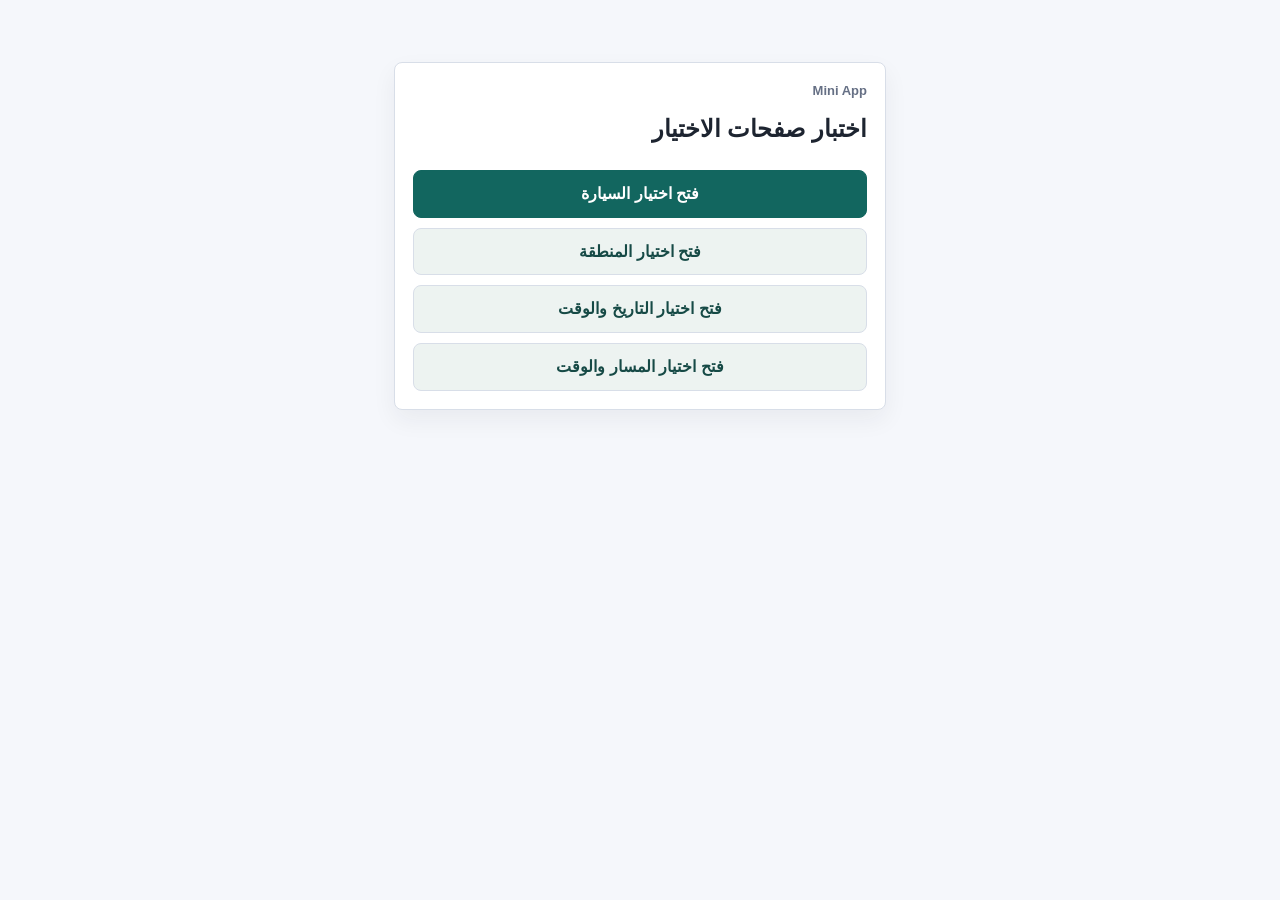
<file: index.html>
<!doctype html>
<html lang="ar" dir="rtl">
<head>
  <meta charset="utf-8">
  <meta name="viewport" content="width=device-width, initial-scale=1">
  <title>على طريقك - Mini App</title>
  <link rel="stylesheet" href="style.css">
</head>
<body>
  <main class="app-shell">
    <section class="panel landing-panel">
      <p class="eyebrow">Mini App</p>
      <h1>اختبار صفحات الاختيار</h1>
      <div class="landing-actions">
        <a class="button" href="car.html">فتح اختيار السيارة</a>
        <a class="button button-secondary" href="area.html">فتح اختيار المنطقة</a>
        <a class="button button-secondary" href="date.html">فتح اختيار التاريخ والوقت</a>
        <a class="button button-secondary" href="ride.html">فتح اختيار المسار والوقت</a>
      </div>
    </section>
  </main>
</body>
</html>
</file>
<file: style.css>
/* Shared static Mini App UI shell used by index, car, area, date, and ride pages. */
:root {
  color-scheme: light;
  --background: #f5f7fb;
  --surface: #ffffff;
  --text: #1d2430;
  --muted: #667085;
  --line: #d8dee8;
  --primary: #12665f;
  --primary-pressed: #0d4c47;
  --secondary: #edf3f1;
  --secondary-text: #164a46;
  --danger: #b42318;
  --danger-bg: #fff1f0;
  --focus: #d89b1d;
}

* {
  box-sizing: border-box;
}

body {
  min-height: 100vh;
  margin: 0;
  background: var(--background);
  color: var(--text);
  font-family: Tahoma, Arial, sans-serif;
  line-height: 1.6;
}

.app-shell {
  width: min(100%, 520px);
  margin: 0 auto;
  padding: 18px 14px 28px;
}

.page-header {
  display: flex;
  align-items: center;
  justify-content: space-between;
  gap: 16px;
  margin-bottom: 14px;
}

.page-header h1,
.landing-panel h1 {
  margin: 0;
  font-size: 24px;
  font-weight: 700;
}

.back-link {
  color: var(--primary);
  font-size: 14px;
  font-weight: 700;
  text-decoration: none;
}

.panel {
  background: var(--surface);
  border: 1px solid var(--line);
  border-radius: 8px;
  padding: 18px;
  box-shadow: 0 10px 24px rgba(29, 36, 48, 0.06);
}

.landing-panel {
  margin-top: 32px;
}

.eyebrow {
  margin: 0 0 8px;
  color: var(--muted);
  font-size: 13px;
  font-weight: 700;
}

.landing-actions {
  display: grid;
  gap: 10px;
  margin-top: 22px;
}

.field-group {
  margin-bottom: 18px;
}

.field-section {
  border-top: 1px solid var(--line);
  margin-top: 18px;
  padding-top: 18px;
}

.field-section:first-of-type {
  border-top: 0;
  margin-top: 0;
  padding-top: 0;
}

.field-section h2 {
  margin: 0 0 14px;
  font-size: 18px;
}

label {
  display: block;
  margin-bottom: 8px;
  color: var(--text);
  font-size: 15px;
  font-weight: 700;
}

.field-hint {
  margin: 8px 0 0;
  color: var(--muted);
  font-size: 13px;
}

.quick-time-options {
  display: grid;
  grid-template-columns: repeat(2, minmax(0, 1fr));
  gap: 8px;
  margin-top: 10px;
}

.quick-time-button {
  min-height: 40px;
  border: 1px solid var(--line);
  border-radius: 8px;
  background: var(--secondary);
  color: var(--secondary-text);
  cursor: pointer;
  font: inherit;
  font-size: 14px;
  font-weight: 700;
  padding: 8px 10px;
}

.quick-time-button:hover {
  border-color: var(--primary);
  background: #dfeae7;
}

input,
select {
  width: 100%;
  min-height: 46px;
  border: 1px solid var(--line);
  border-radius: 8px;
  background: #ffffff;
  color: var(--text);
  font: inherit;
  padding: 10px 12px;
}

input:disabled,
select:disabled {
  background: #f1f4f8;
  color: var(--muted);
  cursor: not-allowed;
}

input:focus,
select:focus,
button:focus-visible,
a:focus-visible {
  outline: 3px solid var(--focus);
  outline-offset: 2px;
}

.option-list {
  display: grid;
  gap: 8px;
  max-height: 220px;
  margin-top: 8px;
  overflow-y: auto;
}

.option-button {
  width: 100%;
  min-height: 42px;
  border: 1px solid var(--line);
  border-radius: 8px;
  background: #ffffff;
  color: var(--text);
  cursor: pointer;
  font: inherit;
  padding: 8px 10px;
  text-align: right;
}

.option-button:hover,
.option-button[aria-selected="true"] {
  border-color: var(--primary);
  background: var(--secondary);
  color: var(--secondary-text);
}

input[type="checkbox"] {
  width: auto;
  min-height: auto;
}

.checkbox-field {
  display: flex;
  align-items: center;
  gap: 10px;
  margin-bottom: 0;
  cursor: pointer;
}

.checkbox-field input {
  flex: 0 0 auto;
  inline-size: 20px;
  block-size: 20px;
}

.repeat-count-group {
  margin-top: 14px;
  margin-bottom: 0;
}

.area-page .city-options {
  grid-template-columns: repeat(3, minmax(0, 1fr));
}

.area-page .area-options {
  grid-template-columns: repeat(3, minmax(0, 1fr));
}

.ride-page .city-options,
.ride-page .area-options {
  grid-template-columns: repeat(3, minmax(0, 1fr));
}

.area-page .area-options.long-options {
  grid-template-columns: repeat(2, minmax(0, 1fr));
}

.ride-page .city-options.long-options,
.ride-page .area-options.long-options {
  grid-template-columns: repeat(2, minmax(0, 1fr));
}

.car-page .brand-options,
.car-page .model-options {
  grid-template-columns: repeat(3, minmax(0, 1fr));
}

.car-page .brand-options.long-options,
.car-page .model-options.long-options {
  grid-template-columns: repeat(2, minmax(0, 1fr));
}

.area-page .city-options .option-button,
.area-page .area-options .option-button,
.ride-page .city-options .option-button,
.ride-page .area-options .option-button,
.car-page .brand-options .option-button,
.car-page .model-options .option-button {
  align-items: center;
  display: flex;
  justify-content: center;
  line-height: 1.4;
  min-width: 0;
  text-align: center;
  white-space: normal;
  word-break: break-word;
}

.empty-list {
  margin: 0;
  color: var(--muted);
  font-size: 14px;
}

.summary {
  border-top: 1px solid var(--line);
  margin-top: 4px;
  padding-top: 16px;
}

.summary h2 {
  margin: 0 0 10px;
  font-size: 17px;
}

.summary dl {
  display: grid;
  gap: 8px;
  margin: 0;
}

.summary dl div {
  display: flex;
  justify-content: space-between;
  gap: 12px;
  border: 1px solid var(--line);
  border-radius: 8px;
  padding: 9px 10px;
}

.summary dt {
  color: var(--muted);
  font-weight: 700;
}

.summary dd {
  margin: 0;
  text-align: left;
}

.button {
  display: inline-flex;
  align-items: center;
  justify-content: center;
  width: 100%;
  min-height: 46px;
  border: 1px solid var(--primary);
  border-radius: 8px;
  background: var(--primary);
  color: #ffffff;
  cursor: pointer;
  font: inherit;
  font-weight: 700;
  padding: 10px 14px;
  text-align: center;
  text-decoration: none;
}

.button:hover {
  background: var(--primary-pressed);
}

.button:disabled {
  border-color: #b7c0cc;
  background: #b7c0cc;
  cursor: not-allowed;
}

.button-secondary {
  border-color: var(--line);
  background: var(--secondary);
  color: var(--secondary-text);
}

.button-secondary:hover {
  background: #dfeae7;
}

.submit-button {
  margin-top: 18px;
}

.notice {
  border-radius: 8px;
  margin: 0 0 16px;
  padding: 10px 12px;
}

.error {
  background: var(--danger-bg);
  color: var(--danger);
}

.fallback {
  border-top: 1px solid var(--line);
  margin-top: 16px;
  padding-top: 16px;
}

.fallback p {
  margin: 0 0 8px;
  color: var(--muted);
}

.fallback pre {
  direction: ltr;
  overflow-x: auto;
  margin: 0 0 12px;
  border: 1px solid var(--line);
  border-radius: 8px;
  background: #f8fafc;
  color: #101828;
  padding: 12px;
  text-align: left;
  white-space: pre-wrap;
  word-break: break-word;
}

@media (min-width: 560px) {
  .app-shell {
    padding-top: 30px;
  }
}

@media (max-width: 380px) {
  .area-page .city-options {
    grid-template-columns: repeat(2, minmax(0, 1fr));
  }

  .area-page .area-options,
  .ride-page .city-options,
  .ride-page .area-options,
  .quick-time-options,
  .car-page .brand-options,
  .car-page .model-options {
    grid-template-columns: repeat(2, minmax(0, 1fr));
  }
}

@media (max-width: 320px) {
  .area-page .city-options,
  .area-page .area-options,
  .ride-page .city-options,
  .ride-page .area-options,
  .quick-time-options,
  .car-page .brand-options,
  .car-page .model-options {
    grid-template-columns: 1fr;
  }
}
</file>
